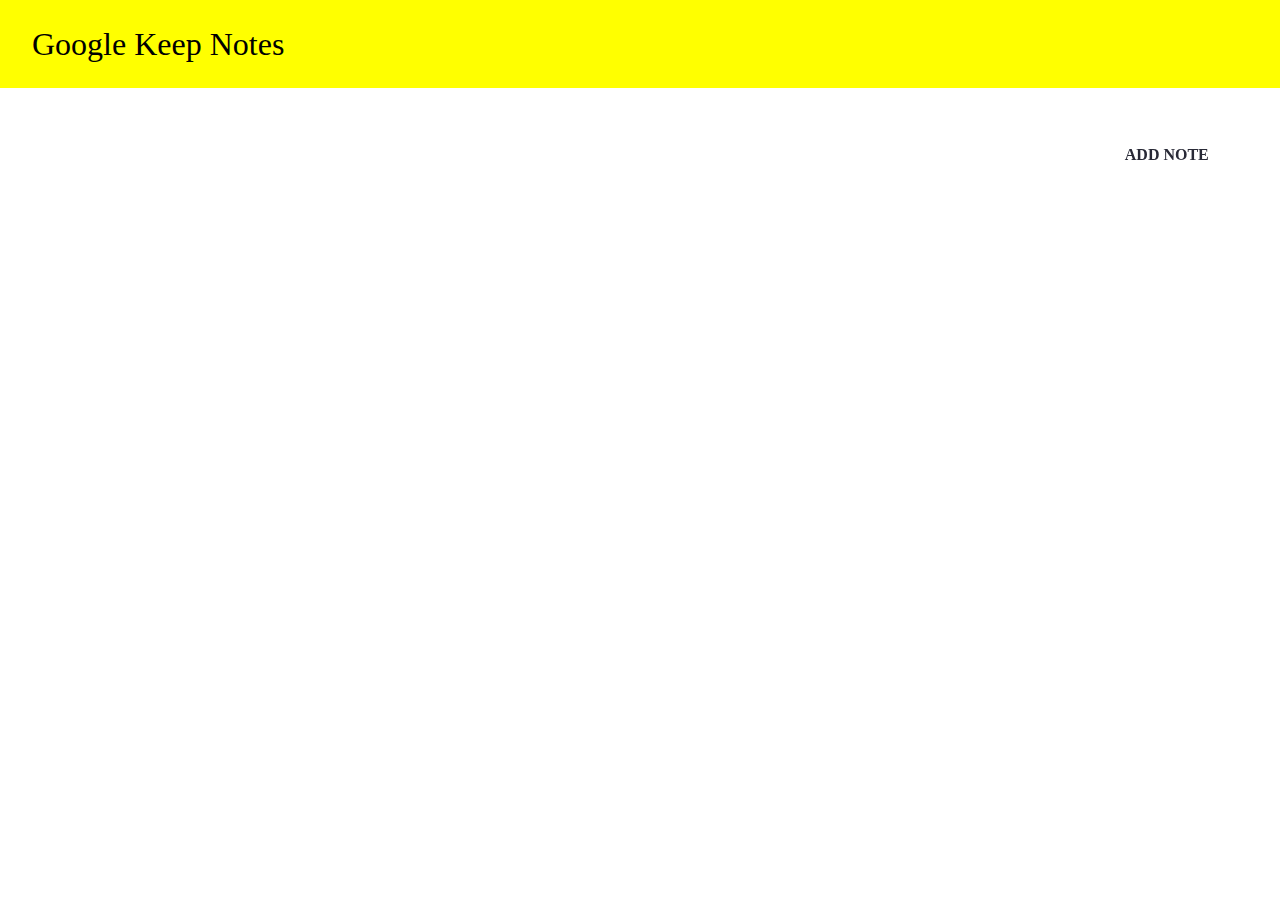
<file: index.html>
<!DOCTYPE html>
<html lang="en">

<head>
    <meta charset="UTF-8">
    <meta http-equiv="X-UA-Compatible" content="IE=edge">
    <meta name="viewport" content="width=device-width, initial-scale=1.0">
    <link rel="stylesheet" href="https://cdnjs.cloudflare.com/ajax/libs/font-awesome/5.15.3/css/all.min.css"
        integrity="sha512-iBBXm8fW90+nuLcSKlbmrPcLa0OT92xO1BIsZ+ywDWZCvqsWgccV3gFoRBv0z+8dLJgyAHIhR35VZc2oM/gI1w=="
        crossorigin="anonymous" />
    <link rel="stylesheet" href="style.css">
    <title>Google Keep Clone</title>
</head>

<body>
    <div class="heading">
        <h1><i class="fas fa-sticky-notes"></i>Google Keep Notes</h1>
    </div>

    <div class="btn-div">
        <button class="learn-more" class="add" id="add">
            <span class="circle" aria-hidden="true">
                <span class="icon arrow"></span>
            </span>
            <span class="button-text">Add Note</span>
        </button>
    </div>


    
    <script src="script.js"></script>
</body>

</html>
</file>
<file: style.css>
*{
    margin: 0;
    padding: 0;
    box-sizing: border-box;
    outline: none;
}

body{
    background-color: white;
    display: flex;
    flex-wrap: wrap;
}

.heading{
    width: 100vw;
    height: 5.5rem;
    background-color: yellow;
    color: black;
    box-shadow: 0px 10px 16px white;
}

.heading h1{
    line-height: 5.5rem;
    margin-left: 2rem;
    font-weight: 400;
}

.add:active{
    transform: scale(0.98);
}

.btn-div{
    position: fixed;
    top: 7rem;
    right: 1rem;
    border: none;
    border-radius: 3px;
    padding: 0.5rem 1rem;
    cursor: pointer;
}

button{
    position: relative;
    display: inline-block;
    cursor: pointer;
    outline: none;
    border: 0;
    vertical-align: middle;
    text-decoration: none;
    background: transparent;
    padding: 0;
    font-size: inherit;
    font-family: inherit;
}

button.learn-more{
    width: 12rem;
    height: auto;
}

button.learn-more.circle{
    transition: all 0.45s cubic-bezier(0.65, 0, 0.076, 1);
    position: relative;
    display: block;
    margin: 0;
    width: 3rem;
    height: 3rem;
    background-color: #f1c12e;
    border-radius: 1.625rem;
}

button.learn-more.circle .icon{
    transition: all 0.45s cubic-bezier(0.65, 0, 0.076, 1);
    position: absolute;
    top: 0;
    bottom: 0;
    margin: auto;
    background-color: #fff;
}

button.learn-more.circle .icon.arrow{
    transition: all 0.45s cubic-bezier(0.65, 0, 0.076, 1);
    left: 0.625rem;
    width: 1.125rem;
    height: 0.125rem;
    background: none;
}

button.learn-more.circle .icon.arrow::before{
    position: absolute;
    content: "";
    top: -0.25rem;
    right: 0.625rem;
    width: 0.625rem;
    height: 0.625rem;
    border-top: 0.125rem solid#fff;
    border-right: 0.125rem solid#fff;
    transform: rotate(45deg);
}

button.learn-more .button-text{
    transition: all 0.45s cubic-bezier(0.65, 0, 0.076, 1);
    position: absolute;
    top: 0;
    left: 0;
    bottom: 0;
    right: 0;
    padding: 0.75rem 0;
    margin: 0 0 0 1.85rem;    
    color: #282936;
    font-weight: 700;
    line-height: 1.6;
    text-align: center;
    text-transform: uppercase;
}

button:hover .circle{
    width: 100%;
}

button:hover .circle .icon .arrow{
    background-color: #fff;
    transform: translate(1rem, 0);
}

button:hover .button-text{
    color: #fff;
}

.note{
    background-color: #fff;
    margin: 30px 20px;
    height: 200px;
    width: 400px;
    overflow-y: scroll;
    margin-top: 7rem;
    box-shadow: inset 1px 1px 0 rgba(0, 0, 0, 0.1),
    inset 0 -1px 0 rgba(0, 0, 0, 0.1);
}

.note .tools{
    display: flex;
    justify-content: flex-end;
    padding: 0.5rem;
}

.note .tools button{
    background-color: transparent;
    border: none;
    color: #fff;
    cursor: pointer;
    font-size: 1rem;
    margin-left: 0.5rem;
}

.note textarea{
    outline: none;
    font-family: inherit;
    font-size: 1.2rem;
    border: none;
    height: 300px;
    width: 100%;
    padding: 20px;
}

.fa-edit,
.fa-trash-alt{
    color: #fff;
    padding: 10px;
    background-color: #2ecc71;
    border-radius: 50%;
}

.fa-trash-alt{
    background-color: #e74c3c;
}

.fa-edit:hover{
    background-color: #fff;
    color: #27ae60;
    filter: drop-shadow(0px 10px 8px rgb(219, 218, 218));
}

.main{
    padding: 20px;
}

.hidden{
    display: none;
}
</file>
